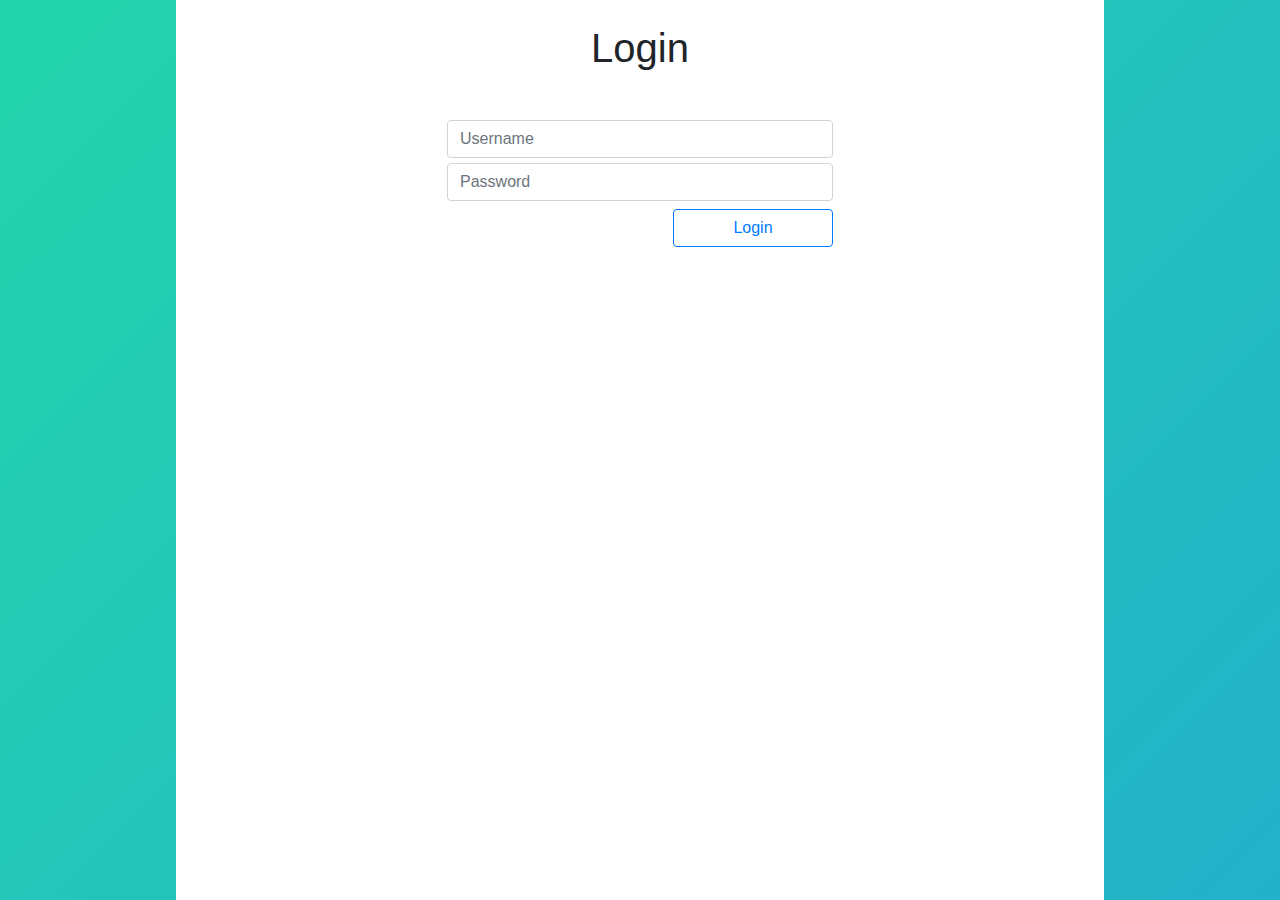
<file: index.html>
<html>
<head>
    <meta charset="UTF-8">
    <!-- app icon credits: https://en.wikipedia.org/wiki/Portable_Network_Graphics#/media/File:PNG_transparency_demonstration_1.png Creative Commons License -->
    <meta name="apple-mobile-web-app-title" content="Board Games">
    <meta name="apple-mobile-web-app-capable" content="yes">
    <meta name="viewport" content="target-densitydpi=device-dpi, width=device-width, user-scalable=no, maximum-scale=1, minimum-scale=1" />
    <script src="jquery.min.js"></script>
    <script src="loginUtils.js"></script>
    <script src="cookieTokenUtils.js"></script>
    <script src="contextPathResolver.js"></script>
    <link rel="stylesheet" href="bootstrap.min.css"/>
    <link rel="stylesheet" href="lobbyservice.css"/>
</head>
<body onload="registerLoginHandler(); preFillUserNameField();">
<div id=RowDivWithBackground class="container bg-white fill">

    <div class = fillinner>
    <!-- this is the main div for the white center overlay with reasonable responsiveness-->
        <br/>
        <h1 id="title" style="text-align:center">Login</h1>
        <title>Login</title>

        <!--        Login form with two fields.-->
        <div class="col-sm-4 mx-auto text-center mt-5" style="min-width: 26rem;">

            <div class="form-group mt-4" id="lang2">
                <input id="user-name-field" type="text" class="form-control mt-1" id="lang2Field"
                       placeholder="Username">
                <input id="password-field" type="password" class="form-control" id="lang1Field" placeholder="Password"
                       autocomplete="off" style="margin-top: 5px">

                <button id="loginButton" type="submit" class="btn btn-outline-primary float-right mt-2"
                        style="min-width: 10rem;">Login
                </button>
            </div>
        </div>
    </div>
</div>
</body>
</html>
</file>
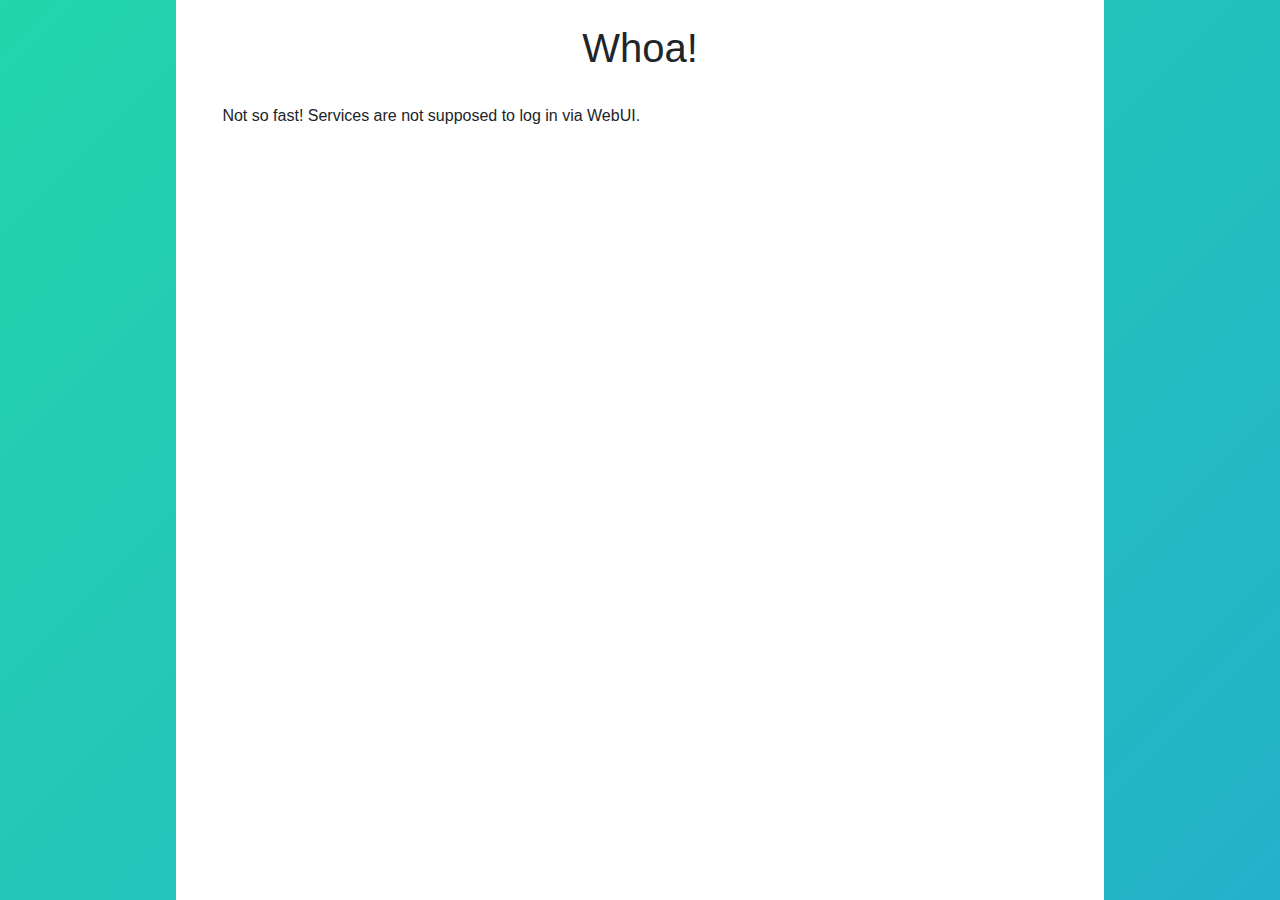
<file: service.html>
<html>
<head>
    <meta charset="UTF-8">
    <link rel="stylesheet" href="bootstrap.min.css"/>
    <link rel="stylesheet" href="lobbyservice.css"/>
</head>
<div id=RowDivWithBackground class="container bg-white fill">

    <div class=fillinner>
        <!-- this is the main div for the white center overlay with reasonable responsiveness-->
        <br/>
        <h1 id="title" style="text-align:center">Whoa!</h1>
        <title>Whoa!</title>

        <p><br/>Not so fast! Services are not supposed to log in via WebUI.</p>
    </div>
</div>
</body>
</html>
</file>
<file: lobbyservice.css>
.big-checkbox {width: 30px; height: 30px;}

/* https://codepen.io/P1N2O/pen/pyBNzX */
/* removed animation tag - overly intense CPU consumption:
    animation: gradient 15s ease infinite;
 */
body {
    background: linear-gradient(-45deg, #ee7752, #e73c7e, #23a6d5, #23d5ab);
    background-size: 400% 400%;
}

.container{
    padding-left: 0px;
    padding-right: 0px;
}

@keyframes gradient {
    0% {
        background-position: 0% 50%;
    }
    50% {
        background-position: 100% 50%;
    }
    100% {
        background-position: 0% 50%;
    }
}

.title {
    margin-top: 8px;
    margin-bottom: 64px;
}

.fill {
    min-width: 29rem;
    max-width: 58rem;
    margin: 0 auto;
    min-height: 100vh;
    height: 100%;
}

.fillinner {
    width:90%;
    margin: auto;
}

.payload {
    min-width: 22rem
}

.invalid {
    border-color: #dc3545;
}

.navbar-nav {
    flex-direction: row;
}

#addButton{
    display: inline-block;
    vertical-align: top;
}
</file>
